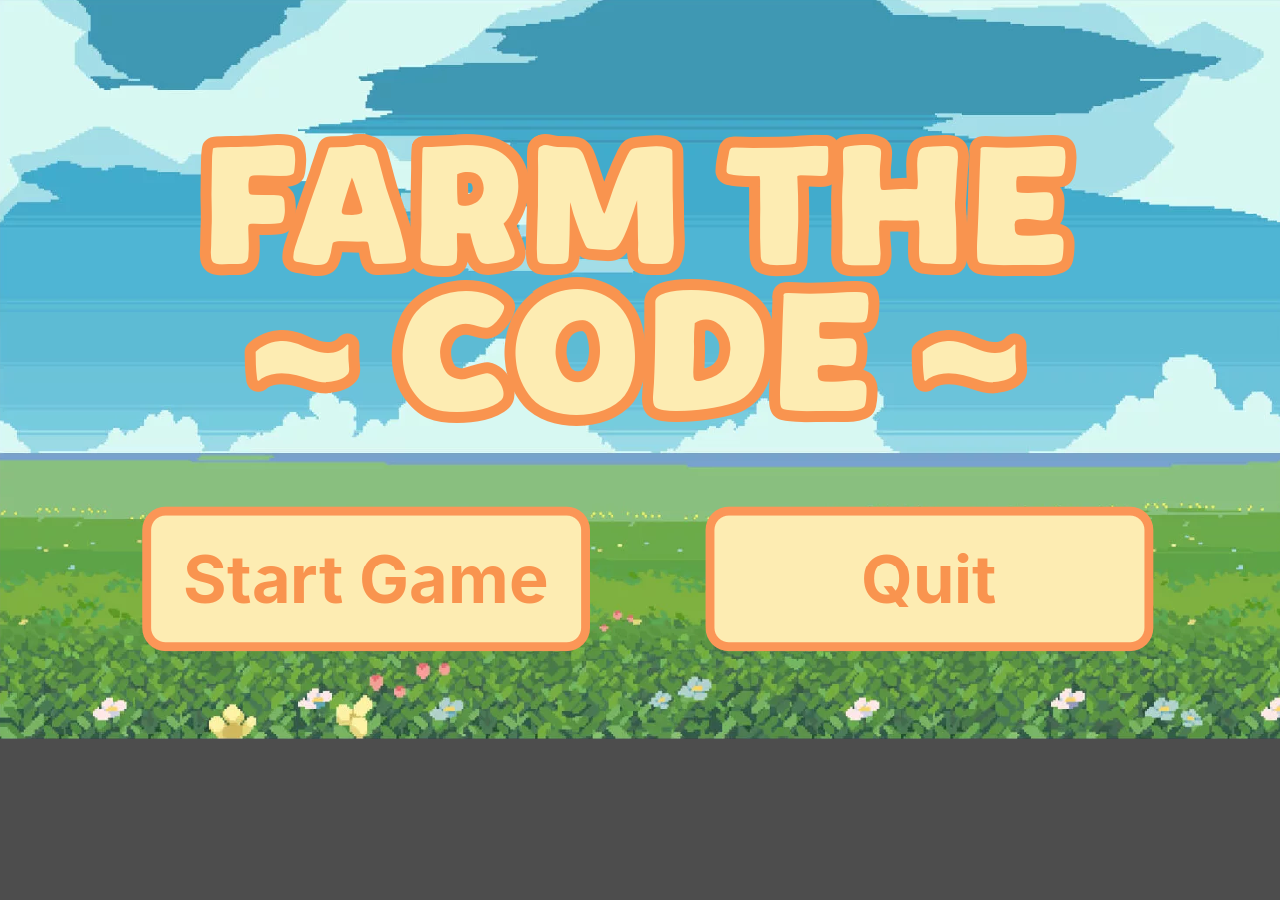
<file: my-app/public/game/test.html>
<!DOCTYPE html>
<html lang="en">
	<head>
		<meta charset="utf-8">
		<meta name="viewport" content="width=device-width, user-scalable=no, initial-scale=1.0">
		<title>test</title>
		<style>
html, body, #canvas {
	margin: 0;
	padding: 0;
	border: 0;
}

body {
	color: white;
	background-color: black;
	overflow: hidden;
	touch-action: none;
}

#canvas {
	display: block;
}

#canvas:focus {
	outline: none;
}

#status, #status-splash, #status-progress {
	position: absolute;
	left: 0;
	right: 0;
}

#status, #status-splash {
	top: 0;
	bottom: 0;
}

#status {
	background-color: #242424;
	display: flex;
	flex-direction: column;
	justify-content: center;
	align-items: center;
	visibility: hidden;
}

#status-splash {
	max-height: 100%;
	max-width: 100%;
	margin: auto;
}

#status-splash.show-image--false {
	display: none;
}

#status-splash.fullsize--true {
	height: 100%;
	width: 100%;
	object-fit: contain;
}

#status-splash.use-filter--false {
	image-rendering: pixelated;
}

#status-progress, #status-notice {
	display: none;
}

#status-progress {
	bottom: 10%;
	width: 50%;
	margin: 0 auto;
}

#status-notice {
	background-color: #5b3943;
	border-radius: 0.5rem;
	border: 1px solid #9b3943;
	color: #e0e0e0;
	font-family: 'Noto Sans', 'Droid Sans', Arial, sans-serif;
	line-height: 1.3;
	margin: 0 2rem;
	overflow: hidden;
	padding: 1rem;
	text-align: center;
	z-index: 1;
}
		</style>
		<link id="-gd-engine-icon" rel="icon" type="image/png" href="test.icon.png" />
<link rel="apple-touch-icon" href="test.apple-touch-icon.png"/>

	</head>
	<body>
		<canvas id="canvas">
			Your browser does not support the canvas tag.
		</canvas>

		<noscript>
			Your browser does not support JavaScript.
		</noscript>

		<div id="status">
			<img id="status-splash" class="show-image--true fullsize--true use-filter--true" src="test.png" alt="">
			<progress id="status-progress"></progress>
			<div id="status-notice"></div>
		</div>

		<script src="test.js"></script>
		<script>
const GODOT_CONFIG = {"args":[],"canvasResizePolicy":2,"emscriptenPoolSize":8,"ensureCrossOriginIsolationHeaders":true,"executable":"test","experimentalVK":false,"fileSizes":{"test.pck":33150232,"test.wasm":37902138},"focusCanvas":true,"gdextensionLibs":[],"godotPoolSize":4};
const GODOT_THREADS_ENABLED = false;
const engine = new Engine(GODOT_CONFIG);

(function () {
	const statusOverlay = document.getElementById('status');
	const statusProgress = document.getElementById('status-progress');
	const statusNotice = document.getElementById('status-notice');

	let initializing = true;
	let statusMode = '';

	function setStatusMode(mode) {
		if (statusMode === mode || !initializing) {
			return;
		}
		if (mode === 'hidden') {
			statusOverlay.remove();
			initializing = false;
			return;
		}
		statusOverlay.style.visibility = 'visible';
		statusProgress.style.display = mode === 'progress' ? 'block' : 'none';
		statusNotice.style.display = mode === 'notice' ? 'block' : 'none';
		statusMode = mode;
	}

	function setStatusNotice(text) {
		while (statusNotice.lastChild) {
			statusNotice.removeChild(statusNotice.lastChild);
		}
		const lines = text.split('\n');
		lines.forEach((line) => {
			statusNotice.appendChild(document.createTextNode(line));
			statusNotice.appendChild(document.createElement('br'));
		});
	}

	function displayFailureNotice(err) {
		console.error(err);
		if (err instanceof Error) {
			setStatusNotice(err.message);
		} else if (typeof err === 'string') {
			setStatusNotice(err);
		} else {
			setStatusNotice('An unknown error occurred.');
		}
		setStatusMode('notice');
		initializing = false;
	}

	const missing = Engine.getMissingFeatures({
		threads: GODOT_THREADS_ENABLED,
	});

	if (missing.length !== 0) {
		if (GODOT_CONFIG['serviceWorker'] && GODOT_CONFIG['ensureCrossOriginIsolationHeaders'] && 'serviceWorker' in navigator) {
			let serviceWorkerRegistrationPromise;
			try {
				serviceWorkerRegistrationPromise = navigator.serviceWorker.getRegistration();
			} catch (err) {
				serviceWorkerRegistrationPromise = Promise.reject(new Error('Service worker registration failed.'));
			}
			// There's a chance that installing the service worker would fix the issue
			Promise.race([
				serviceWorkerRegistrationPromise.then((registration) => {
					if (registration != null) {
						return Promise.reject(new Error('Service worker already exists.'));
					}
					return registration;
				}).then(() => engine.installServiceWorker()),
				// For some reason, `getRegistration()` can stall
				new Promise((resolve) => {
					setTimeout(() => resolve(), 2000);
				}),
			]).then(() => {
				// Reload if there was no error.
				window.location.reload();
			}).catch((err) => {
				console.error('Error while registering service worker:', err);
			});
		} else {
			// Display the message as usual
			const missingMsg = 'Error\nThe following features required to run Godot projects on the Web are missing:\n';
			displayFailureNotice(missingMsg + missing.join('\n'));
		}
	} else {
		setStatusMode('progress');
		engine.startGame({
			'onProgress': function (current, total) {
				if (current > 0 && total > 0) {
					statusProgress.value = current;
					statusProgress.max = total;
				} else {
					statusProgress.removeAttribute('value');
					statusProgress.removeAttribute('max');
				}
			},
		}).then(() => {
			setStatusMode('hidden');
		}, displayFailureNotice);
	}
}());
		</script>
	</body>
</html>
</file>
